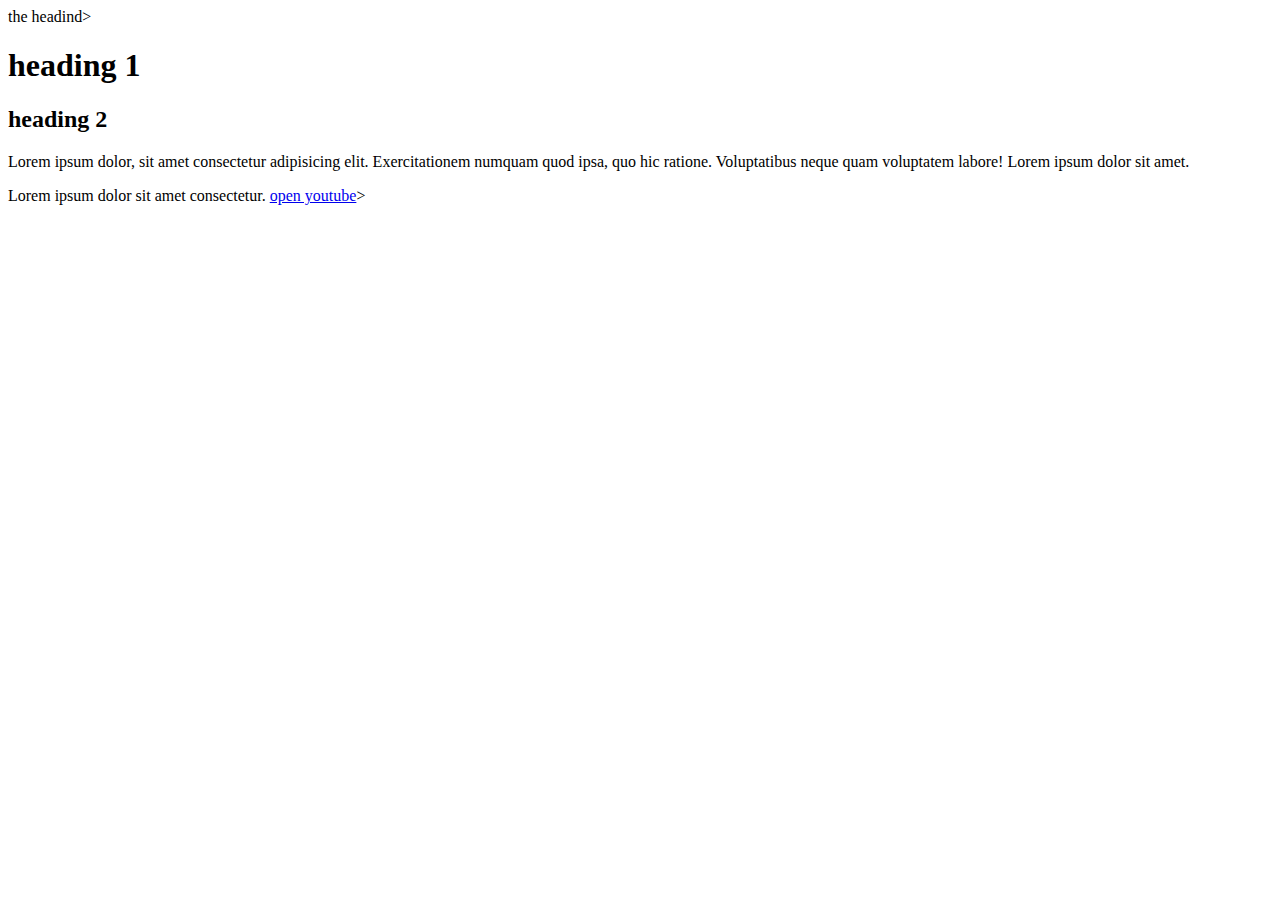
<file: index.html>
<!DOCTYPE html>
<html lang="en">
<head>
    <meta charset="UTF-8">
    <meta name="viewport" content="width=device-width, initial-scale=1.0">
    <title>Document</title> 
</head>the headind> 
<body>
    
    <h1>heading 1</h1>
    
<h2>heading 2</h2>
<p>Lorem ipsum dolor, sit amet consectetur adipisicing elit. Exercitationem numquam quod ipsa, quo hic ratione. Voluptatibus neque quam voluptatem labore!
Lorem ipsum dolor sit amet.
</p>Lorem ipsum dolor sit amet consectetur.

<a href="https://www.youtube.com">open youtube</a>></a>
</body>
</html>
</file>
